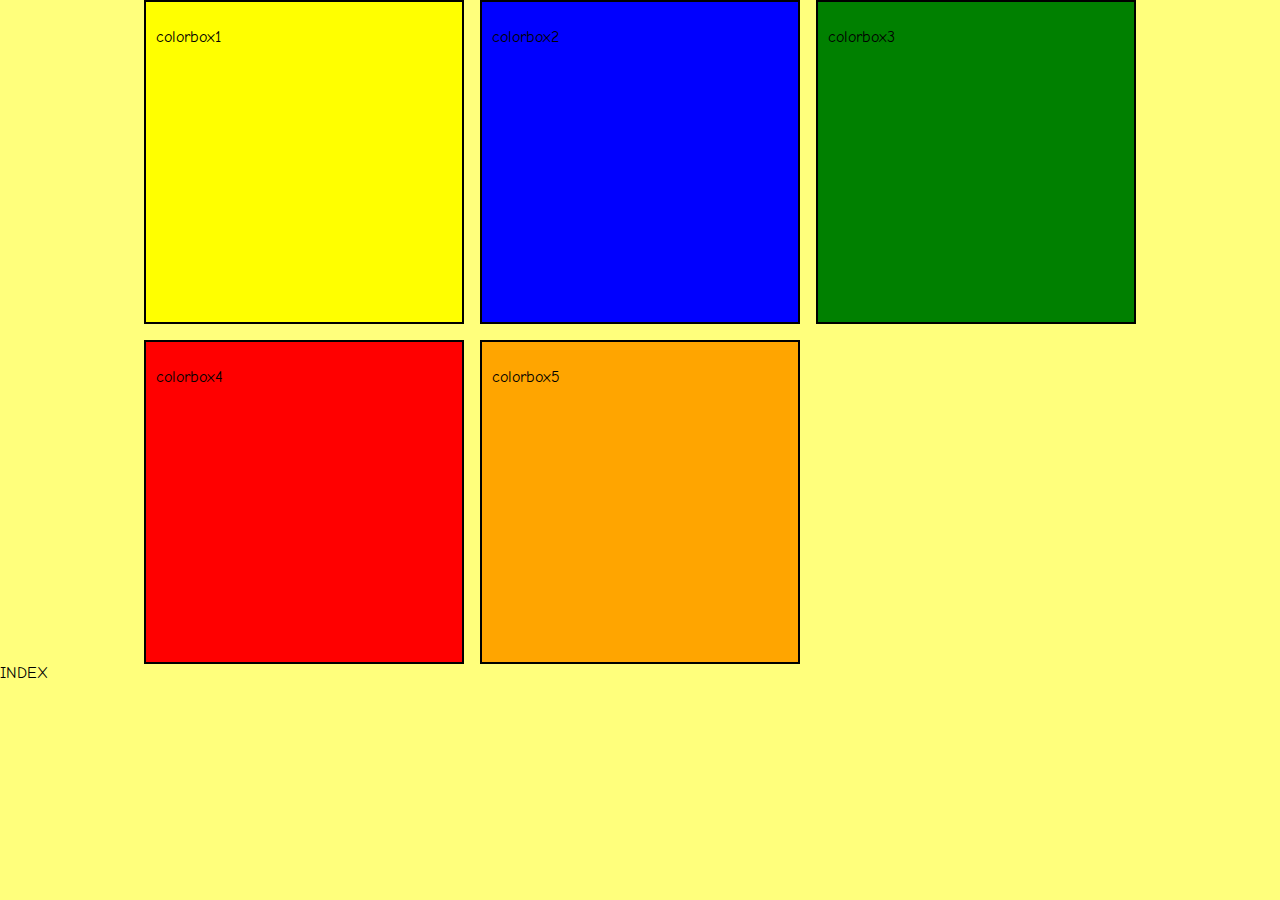
<file: colors.html>
<!DOCTYPE html>
<html lang="de">
<head>
    <meta charset="UTF-8">
    <meta name="viewport" content="width=device-width, initial-scale=1.0">
    <link rel="stylesheet" href="style.css">
    <title>Spielzeugland</title>
</head>
<body>
    <div class="grid-color">
        <div class="box colorbox1">
            <p>colorbox1</p>
        </div>

        <div class="box colorbox2">
            <p>colorbox2</p>
        </div>

        <div class="box colorbox3">
            <p>colorbox3</p>
        </div>

        <div class="box colorbox4">
            <p>colorbox4</p>
        </div>

        <div class="box colorbox5">
            <p>colorbox5</p>
        </div>
    </div>
    <a href="index.html">INDEX</a>
</body>
</html>
</file>
<file: style.css>
@import url('https://fonts.googleapis.com/css2?family=Comic+Neue:wght@700&display=swap');

:root {
    --primary-color: rgba(255, 255, 0, 0.514);
}

body {
    padding: 0;
    margin: 0;
    background-color: var(--primary-color);
    font-family: 'Comic Neue', cursive;
}

p {
    padding: 10px;
}

a {
    text-decoration: none;
    color: black;
}

.grid{
    display: grid;
    height: 100vh;
    max-width: 1200px;
    grid-template-columns: repeat(4, 1fr);
    grid-template-rows: 0.3fr .15fr 1.5fr 0.7fr 0.3fr;
    gap: 0.5rem;
    grid-template-areas: 
        "header header header header"
        "nav nav nav nav"
        "sidebar main main main"
        "sidebar content1 content2 content3"
        "footer footer footer footer";
    justify-content: center;
    margin: 0 auto;
}

.grid-color {
    display: grid;
    grid-template-columns: repeat(auto-fit, 20rem);
    justify-content: center;
    gap: 1rem;
}

.container {
    background-color: #CCC;
}

header {
    grid-area: header;
    padding: 10px;
}

nav {
    grid-area: nav;
    display: flex;
    align-items: center;
    gap: 50px;
    padding: 10px;
}

.button {
    padding: 10px;
    box-shadow: -5px -5px 0 black;
    margin-top: 5px;
}

.red{
    background-color: rgb(255, 0, 0);
    box-shadow: -5px -5px 0 rgb(240, 0, 0);
}

.blue {
    background-color: blue;
}

.green {
    background-color: green;
}

.yellow {
    background-color: yellow;
}

main {
    grid-area: main;
}

.sidebar {
    grid-area: sidebar;
}

.content1 {
    grid-area: content1;
}

.content2 {
    grid-area: content2;
}

.content3 {
    grid-area: content3;
}

footer {
    grid-area: footer;
}




.box{
    border: black solid 2px;
    height: 20rem;
}

.colorbox1 {
    background-color: yellow;
}

.colorbox2 {
    background-color: blue;
}

.colorbox3 {
    background-color: green;
}

.colorbox4 {
    background-color: red;
}

.colorbox5 {
    background-color: orange;
}
</file>
